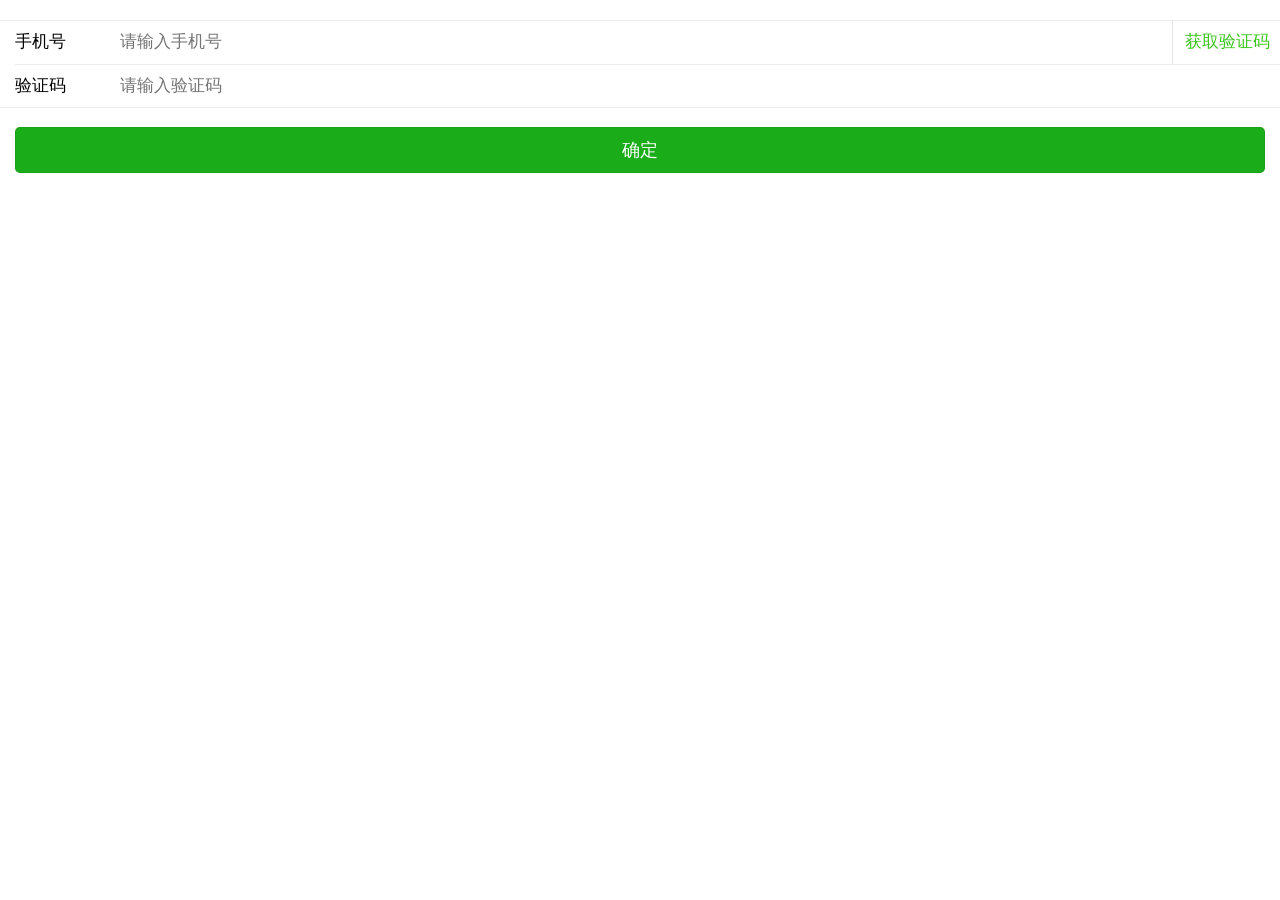
<file: src/main/resources/web/enroll.html>
<!DOCTYPE html>
<html>
<head lang="en">
    <meta charset="UTF-8">
    <meta name="viewport" content="width=device-width, user-scalable=no,initial-scale=1.0"/>
    <link rel="stylesheet" href="css/weui.css">
    <script src="js/jquery.js"></script>
	<script src="js/enroll.js"></script>
    <title></title>
</head>
<body>
<div class="weui-cells weui-cells_form">
        <div class="weui-cell weui-cell_vcode">
            <div class="weui-cell__hd">
                <label class="weui-label">手机号</label>
            </div>
            <div class="weui-cell__bd">
                    <input class="weui-input" id="enroll-tel" name="tel" type="tel" placeholder="请输入手机号">
            </div>
            <div class="weui-cell__ft">
                <button class="weui-vcode-btn">获取验证码</button>
            </div>
        </div>
		<div class="weui-cell">
			<div class="weui-cell__hd"><label class="weui-label">验证码</label></div>
			<div class="weui-cell__bd">
				<input class="weui-input" id="enroll-code" name="enroll-code" type="number" pattern="[0-9]*" placeholder="请输入验证码"/>
			</div>
		</div>
</div>
<div class="weui-cells weui-cells_form pas">
	<div class="weui-cell">
		<div class="weui-cell__hd"><label class="weui-label">密码</label></div>
		<div class="weui-cell__bd">
			<input class="weui-input" name="password" id="pas-start" type="text" placeholder="请输入密码"/>
		</div>
	</div>
	<div class="weui-cell">
		<div class="weui-cell__hd"><label class="weui-label">再次输入</label></div>
		<div class="weui-cell__bd">
			<input class="weui-input" id="pas-again" type="text" placeholder="请输入密码"/>
		</div>
	</div>
</div>
<div class="weui-btn-area">
    <a id="btn-1" class="weui-btn weui-btn_primary" href="javascript:">确定</a>
</div>
<div class="weui-btn-area btn-2">
	<a id="btn-2" class="weui-btn weui-btn_primary" href="javascript:">确定</a>
</div>
</body>
</html>
</file>
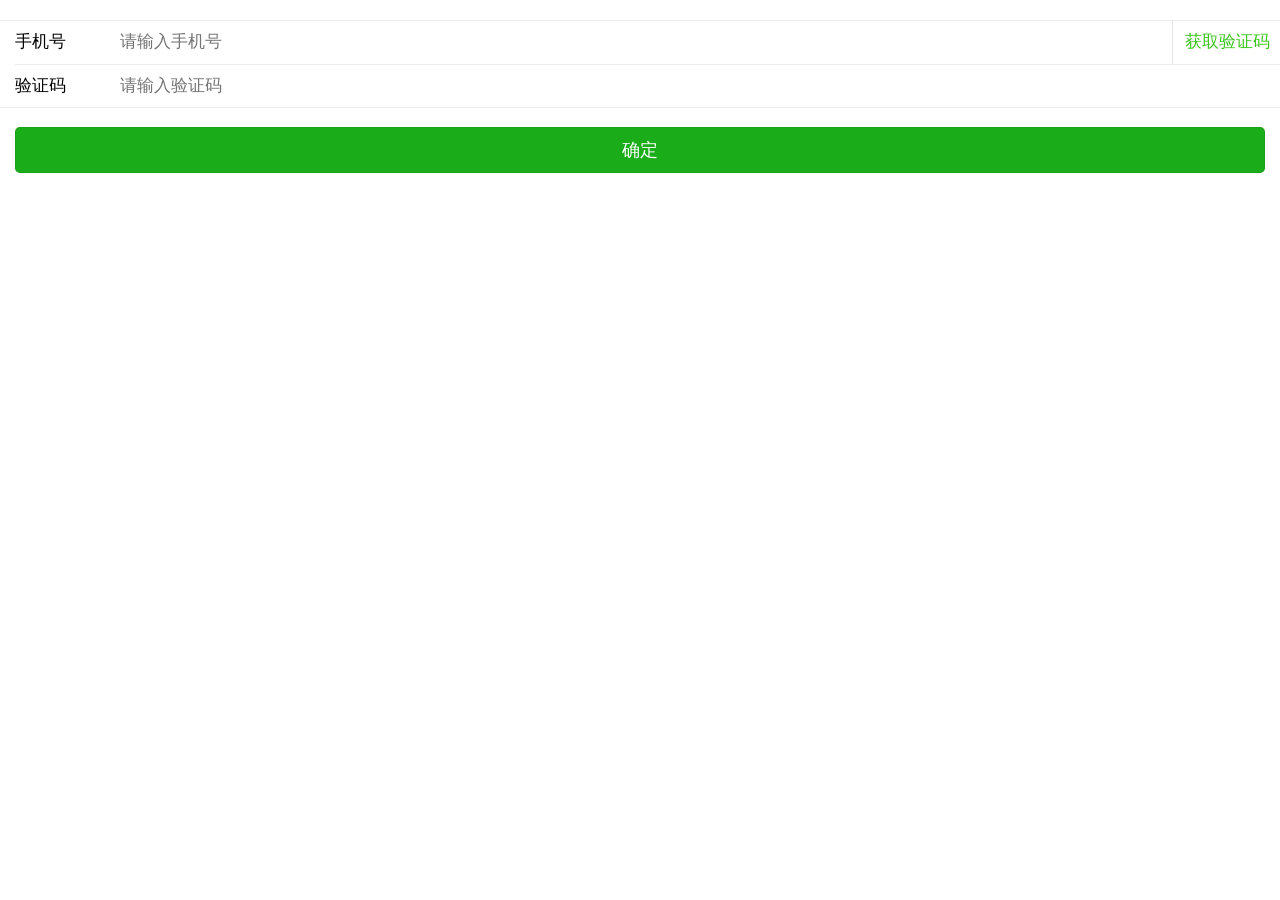
<file: src/main/resources/web/find.html>
<!DOCTYPE html>
<html>
<head lang="en">
    <meta charset="UTF-8">
    <meta name="viewport" content="width=device-width, user-scalable=no,initial-scale=1.0"/>
    <link rel="stylesheet" href="css/weui.css">
    <title>密码找回</title>
</head>
<body>
    <div class="weui-cells weui-cells_form">
        <div class="weui-cell weui-cell_vcode">
            <div class="weui-cell__hd">
                <label class="weui-label">手机号</label>
            </div>
            <div class="weui-cell__bd">
				<form action="find.html">
					<input class="weui-input" type="tel" placeholder="请输入手机号">
				</form>
            </div>
            <div class="weui-cell__ft">
                <button class="weui-vcode-btn">获取验证码</button>
            </div>
        </div>
        <div class="weui-cell">
            <div class="weui-cell__hd"><label class="weui-label">验证码</label></div>
            <div class="weui-cell__bd">
                <input class="weui-input" type="number" pattern="[0-9]*" placeholder="请输入验证码"/>
            </div>
        </div>
    </div>
    <div class="weui-btn-area">
        <a class="weui-btn weui-btn_primary" href="javascript:" id="showTooltips">确定</a>
    </div>
</body>
</html>
</file>
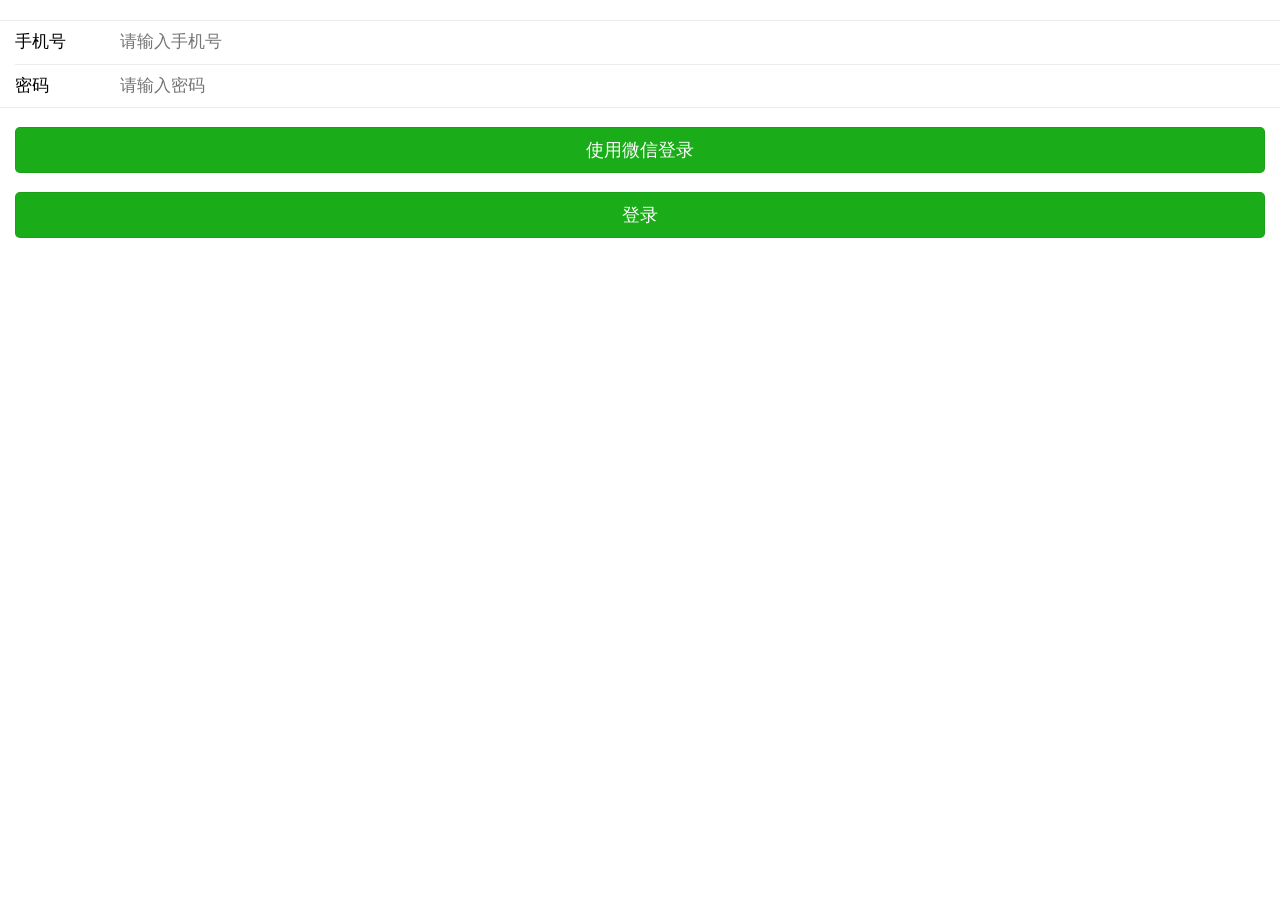
<file: src/main/resources/web/login.html>
<!DOCTYPE html>
<html>
<head lang="en">
    <meta charset="UTF-8">
    <link rel="stylesheet" href="css/weui.css">
	<script src="js/jquery.js"></script>
	<script src="js/login.js"></script>
    <title></title>
</head>
<body>
	<div class="weui-cells weui-cells_form login_we">
		<div class="weui-cell">
			<div class="weui-cell__hd"><label class="weui-label">手机号</label></div>
			<div class="weui-cell__bd">
				<input class="weui-input" name="phonenum" id="login_tel_number" type="number" placeholder="请输入手机号"/>
			</div>
		</div>
		<div class="weui-cell">
			<div class="weui-cell__hd"><label class="weui-label">密码</label></div>
			<div class="weui-cell__bd">
				<input class="weui-input" name="pwd" id="login_tel_password" type="text" placeholder="请输入密码"/>
			</div>
		</div>
	</div>
	<div class="weui-cells weui-cells_form login_tel">
		<div class="weui-cell">
			<div class="weui-cell__hd"><label class="weui-label">微信号</label></div>
			<div class="weui-cell__bd">
				<input class="weui-input" name="wexid" id="login_we_number" type="text" placeholder="请输入微信号"/>
			</div>
		</div>
		<div class="weui-cell">
			<div class="weui-cell__hd"><label class="weui-label">密码</label></div>
			<div class="weui-cell__bd">
				<input class="weui-input" name="password" id="login_we_password" type="text" placeholder="请输入密码"/>
			</div>
		</div>
	</div>
	<div class="weui-btn-area" id="login_we_btn">
		<a class="weui-btn weui-btn_primary" href="javascript:">使用微信登录</a>
	</div>
	<div class="weui-btn-area" id="login_click">
		<a class="weui-btn weui-btn_primary" href="javascript:">登录</a>
	</div>
</body>
</html>
</file>
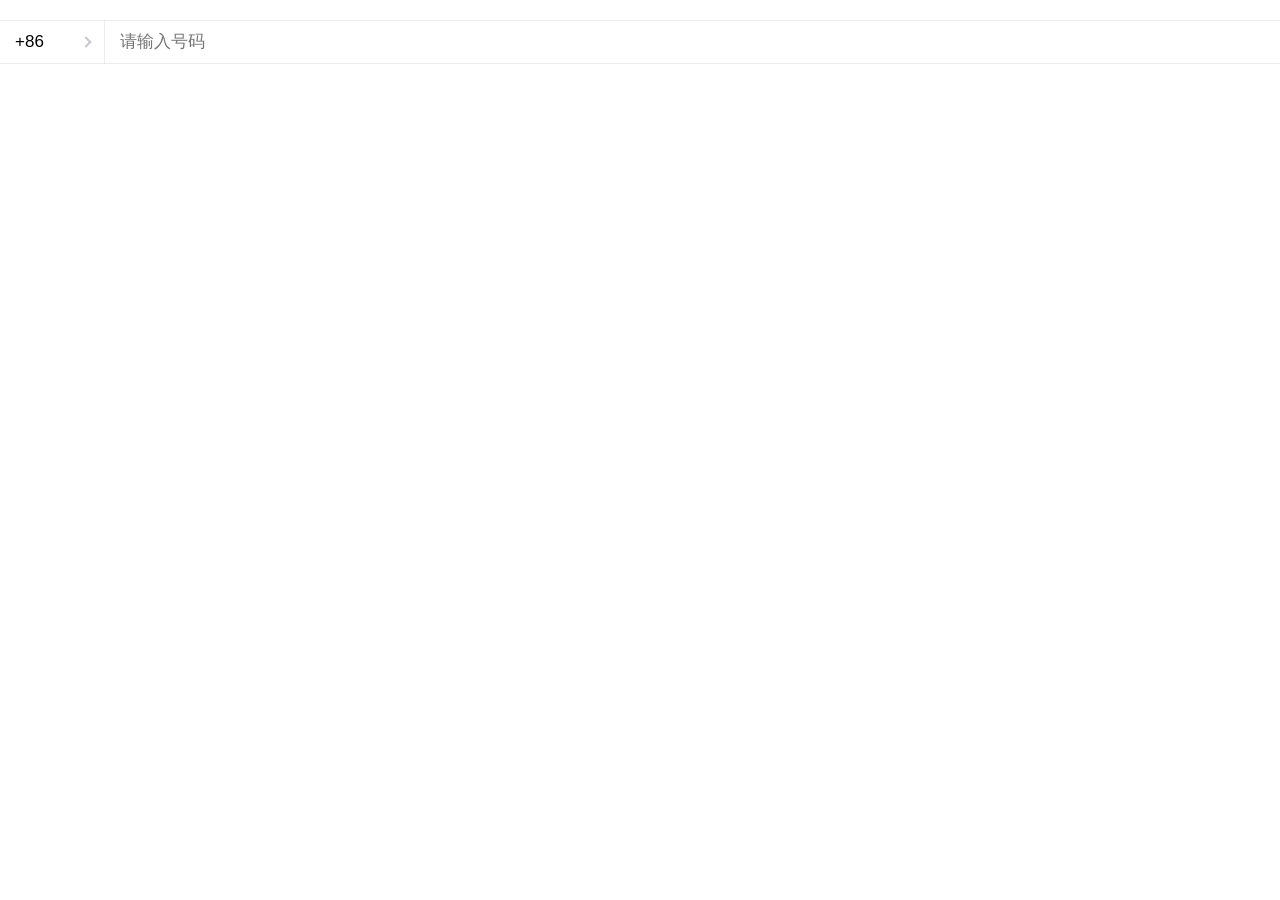
<file: src/main/resources/web/register.html>
<!DOCTYPE html>
<html>
<head lang="en">
	<meta charset="UTF-8">
	<meta name="viewport" content="width=device-width, user-scalable=no,initial-scale=1.0"/>
	<link rel="stylesheet" href="css/weui.css">
    <title></title>
</head>
<body>
<div class="weui-cells">

	<div class="weui-cell weui-cell_select weui-cell_select-before">
		<div class="weui-cell__hd">
			<select class="weui-select" name="select2">
				<option value="1">+86</option>
				<option value="2">+80</option>
				<option value="3">+84</option>
				<option value="4">+87</option>
			</select>
		</div>
		<div class="weui-cell__bd">
			<input class="weui-input" type="number" pattern="[0-9]*" placeholder="请输入号码"/>
		</div>
	</div>
</div>
</body>
</html>
</file>
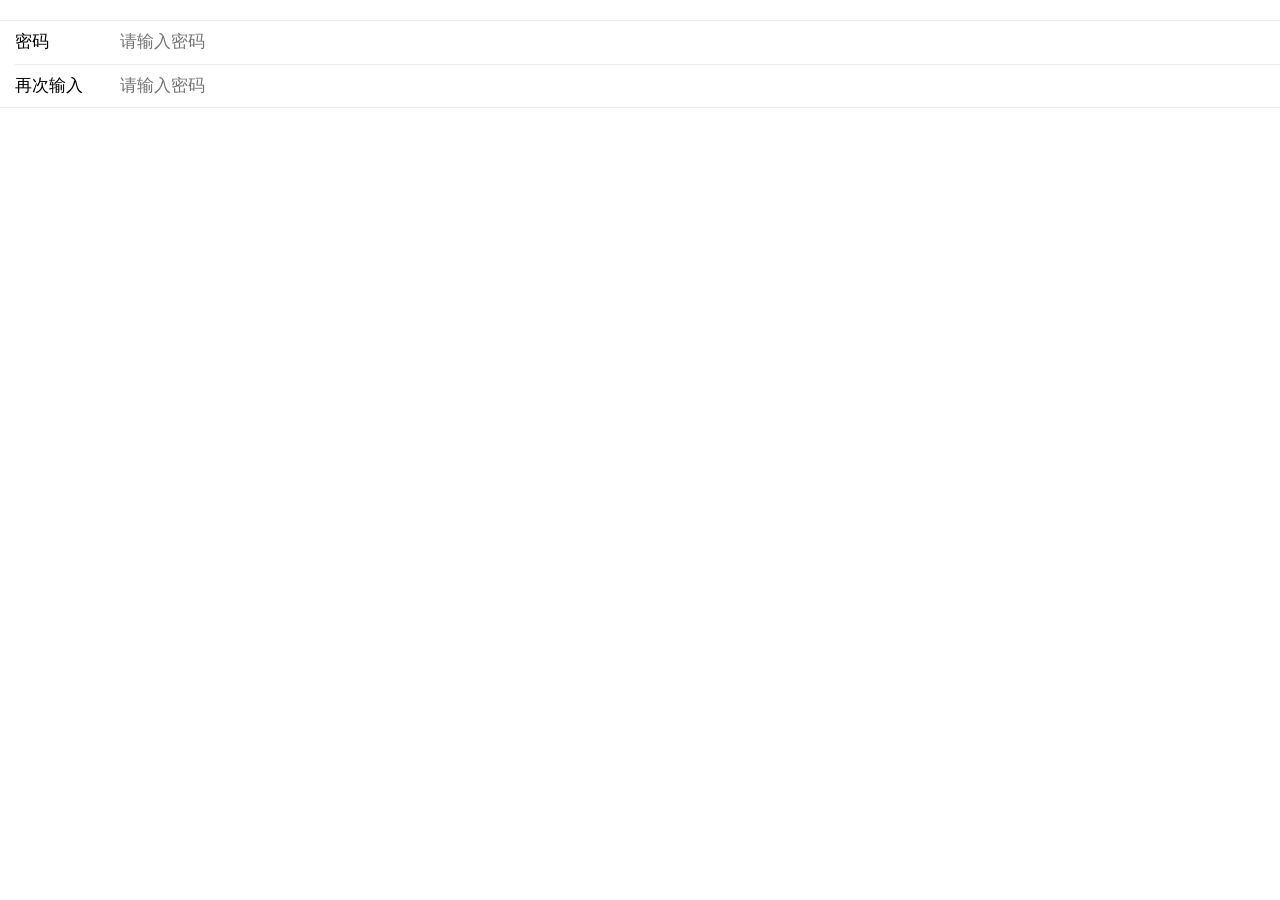
<file: src/main/resources/web/test.html>
<!DOCTYPE html>
<html>
<head lang="en">
    <meta charset="UTF-8">
    <meta name="viewport" content="width=device-width, user-scalable=no,initial-scale=1.0"/>
    <link rel="stylesheet" href="css/weui.css">
    <title></title>
    <style>
    </style>
</head>
<body>
<div class="weui-cells weui-cells_form pas">
    <div class="weui-cell">
        <div class="weui-cell__hd"><label class="weui-label">密码</label></div>
        <div class="weui-cell__bd">
            <input class="weui-input" type="text" placeholder="请输入密码"/>
        </div>
    </div>
    <div class="weui-cell">
        <div class="weui-cell__hd"><label class="weui-label">再次输入</label></div>
        <div class="weui-cell__bd">
            <input class="weui-input" type="text" placeholder="请输入密码"/>
        </div>
    </div>
</div>
</body>
</html>
</file>
